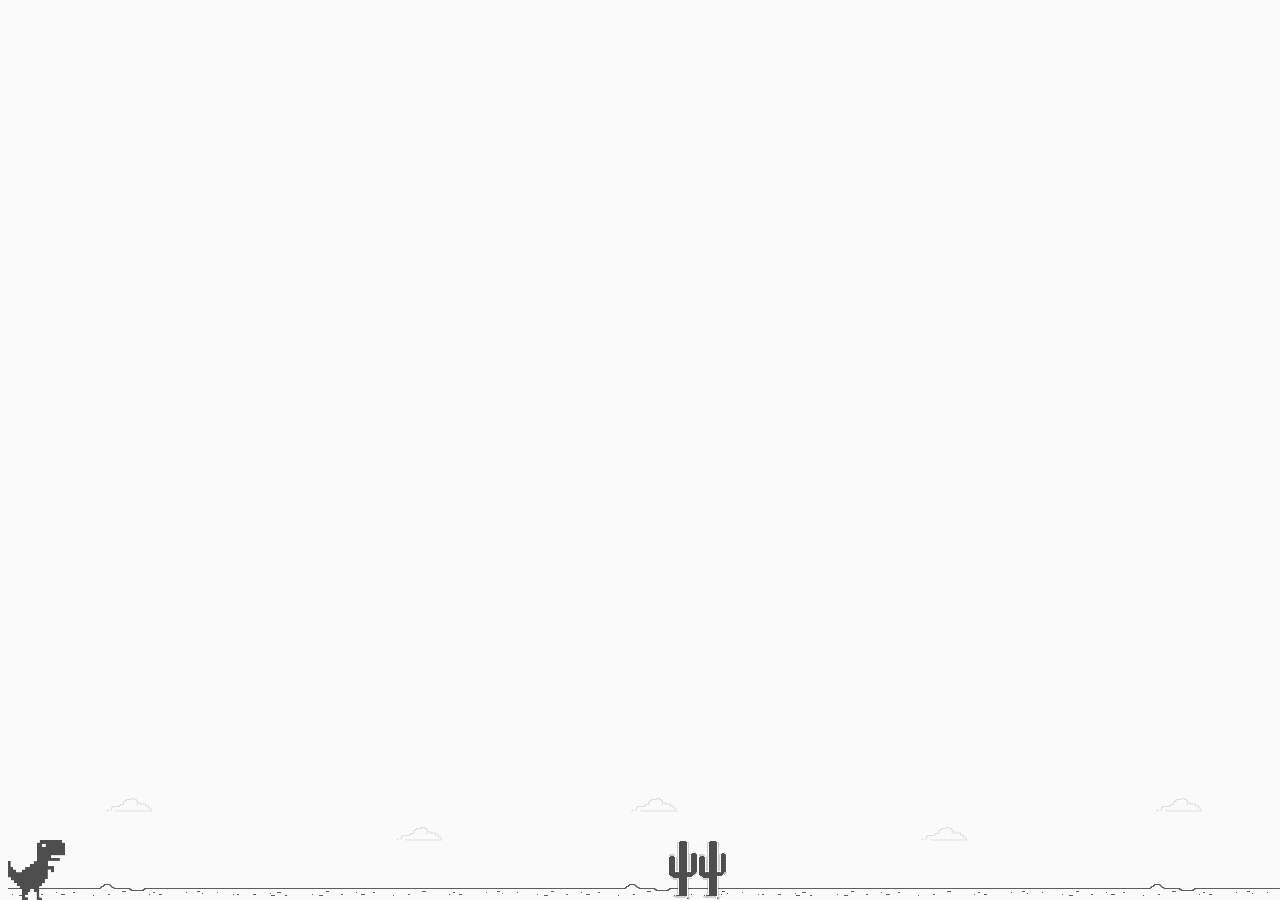
<file: index.html>
<!DOCTYPE html>
<html lang="pt-br">
<head>
  <meta charset="UTF-8">
  <title>Dio Dino Game</title>
  <link rel="stylesheet" href="style.css"></link>
  <script src="script.js" charset="UTF-8" defer></script>
</head>
<body>
  <div class="background">
    <div class="dino"></div>
  </div>
</body>
</html>
</file>
<file: style.css>
body {
    background: #fafafa;
  }
  
  .dino {
    position: absolute;
    bottom: 0;
    background-image: url(dino.png);
    width: 60px;
    height: 60px;
  }
  
  .cactus {
    position: absolute;
    width: 60px;
    height: 60px;
    bottom: 0;
    background-image: url(cactus.png);
  }
  
  .game-over {
    text-align: center;
    color: #666;
    margin: 50px 0;
    font-family: arial;
  }
  
  @keyframes slideright {
    from {
        background-position: 70000%;
    }
    to {
        background-position: 0%;
    }
  }
  
  .background {
    position: absolute;
    bottom: 0px;
    background-image: url('background.png');
    background-repeat: repeat-x;
    animation: slideright 600s infinite linear;
    -webkit-animation: slideright 600s infinite linear;
    width: 100%;
    height: 200px;
  }
</file>
